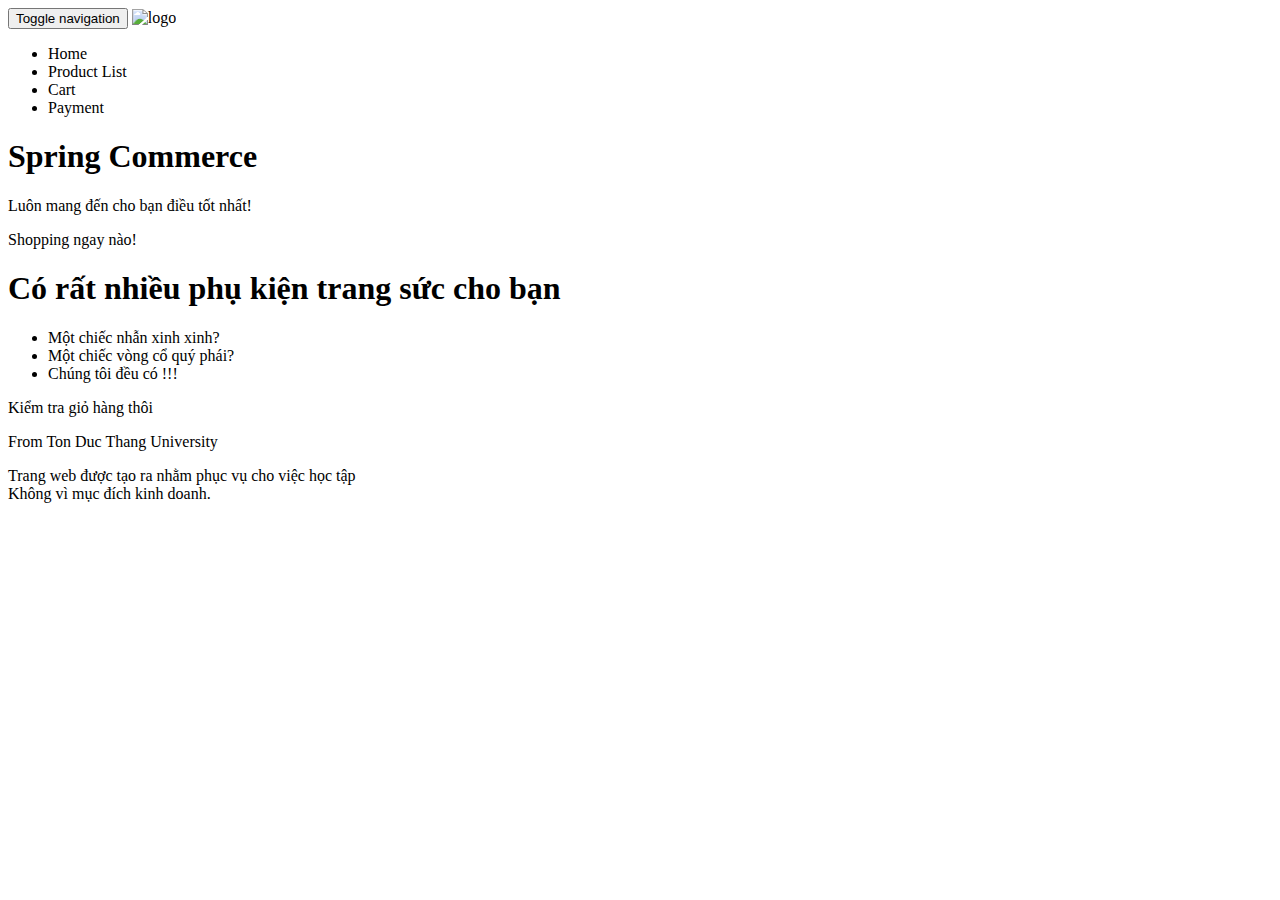
<file: demo/src/main/resources/templates/index.html>
<!DOCTYPE html>
<html>
   <head>
        <title>Spring Commerce</title>
        <meta charset="utf-8">
        <meta name="description" content="">
        <meta name="viewport" content="width=device-width, initial-scale=1">
        
        <!-- Boostrap Core CSS-->
        <link rel="stylesheet" th:href="@{css/bootstrap.min.css}"> 
        
        <!-- Main CSS -->
        <link rel="stylesheet" th:href="@{css/style.css}">
        
        <!-- Animate CSS -->
        <link th:href="@{css/animate.css}" rel="stylesheet">
        
        <!-- Google fonts -->
        <link href="https://fonts.googleapis.com/css?family=Slabo+27px" rel="stylesheet">
         <link href="http://fonts.googleapis.com/css?family=Lato:300,400,700" rel="stylesheet">
        <!-- Font awesome -->
        <link th:href="@{font-awesome-4.1.0/css/font-awesome.min.css}" rel="stylesheet">

   </head>
   <body>
   
   <!-- Start wrapper -->
   <div class="wrapper">
  	<!-- Navigation -->
    <nav class="navbar navbar-inverse navbar-static-top" role="navigation">
        <div class="container">
            <!-- Brand and toggle get grouped for better mobile display -->
            <div class="navbar-header">
                <button type="button" class="navbar-toggle" data-toggle="collapse" data-target="#bs-example-navbar-collapse-1">
                    <span class="sr-only">Toggle navigation</span>
                    <span class="icon-bar"></span>
                    <span class="icon-bar"></span>
                    <span class="icon-bar"></span>
                </button>
                <a class="navbar-brand" th:href="@{/}"><img th:src="@{img/logo.png}" alt="logo"/></a>
            </div>
            <!-- Collect the nav links, forms, and other content for toggling -->
            <div class="collapse navbar-collapse" id="bs-example-navbar-collapse-1">
                <ul class="nav navbar-nav navbar-right">
                             <li>
                                 <a th:href="@{/}">Home</a>
                             </li>
                             <li>
                                 <a th:href="@{/product_list}">Product List</a>
                             </li>
                             <li>
                                 <a th:href="@{/cart}">Cart</a>
                             </li>
                             <li>
                                 <a th:href="@{/payment}">Payment</a>
                             </li>
                             </ul>

            </div>
            <!-- /navbar-collapse -->
        </div>
        <!-- /container -->
    </nav>
    <!-- /navigation -->

    
    <!-- Section 1 -->
    <div class="intro">
           <div class="intro-body">
               <div class="container">
                   <div class="row">
                       <div class="col-md-7 banner-text">
                           <h1 class="main-text wow fadeIn animated">Spring Commerce</h1>
                              <p class="intro-text wow fadeIn animated">Luôn mang đến cho bạn điều tốt nhất!
                              </p>
                              <div class="text-left"><a th:href="@{/product_list}" class="btn first-btn">Shopping ngay nào!</a></div>
                       </div>
                   </div>    
               </div>
           </div>
    </div>
    <!-- /Section 1 -->
    
    
    <!-- Section 2 -->
    <div class="intro1">
           <div class="intro-body">
               <div class="container">
                   <div class="row">
                       <div class="col-md-9 col-sm-9 banner1-text">
                          <h1 class="main-text wow fadeIn animated">Có rất nhiều phụ kiện trang sức cho bạn</h1>
                              <ul class="list-styled wow fadeIn animated">
                              <li class="list-group-item"> Một chiếc nhẫn xinh xinh?</li>
                              <li class="list-group-item"> Một chiếc vòng cổ quý phái?</li>
                              <li class="list-group-item"> Chúng tôi đều có !!!</li>
                              </ul>
                              <div class="text-center"><a th:href="@{/cart}" class="btn second-btn">Kiểm tra giỏ hàng thôi</a></div>
                       </div>
                   </div>    
               </div>
           </div>
    </div>
    <!-- /Section 2 -->

   </div>
   <!-- End wrapper -->
   
   <!-- Footer -->
   <div class="intro4">
           <div class="intro-body">
               <div class="container">
                   <div class="row">
                       <div class="col-md-9 col-sm-9 banner3-text wow fadeIn animated">
                       <p class="subtitle fancy"><span>From Ton Duc Thang University</span></p>
                        <div class="main-text">Trang web được tạo ra nhằm phục vụ cho việc học tập<br>
                        Không vì mục đích kinh doanh.
                        <div class="contact-info icons-top">
                        <a href="#"><i class="fa fa-facebook fa-1x"></i></a>
                        <a href="#" class="icons"><i class="fa fa-twitter fa-1x"></i></a>
                        </div>
                        </div>
                       </div>
                  </div>    
                </div>
            </div>
    </div>
    <!-- /Footer -->

      
   <!-- jQuery Version 1.11.0 -->
   <script th:src="@{/js/jquery-1.11.0.js}"></script>
   <!-- Boostrap JS -->
   <script th:src="@{/js/bootstrap.min.js}"></script>
   <!-- Smooth scroll JS -->
   <script th:src="@{/js/smoothscroll.js}"></script>
   <!-- Wow JavaScript -->
   <script th:src="@{/js/wow.js}"></script>
    
   <script>
   new WOW().init();
   </script>


</body>
</html>
</file>
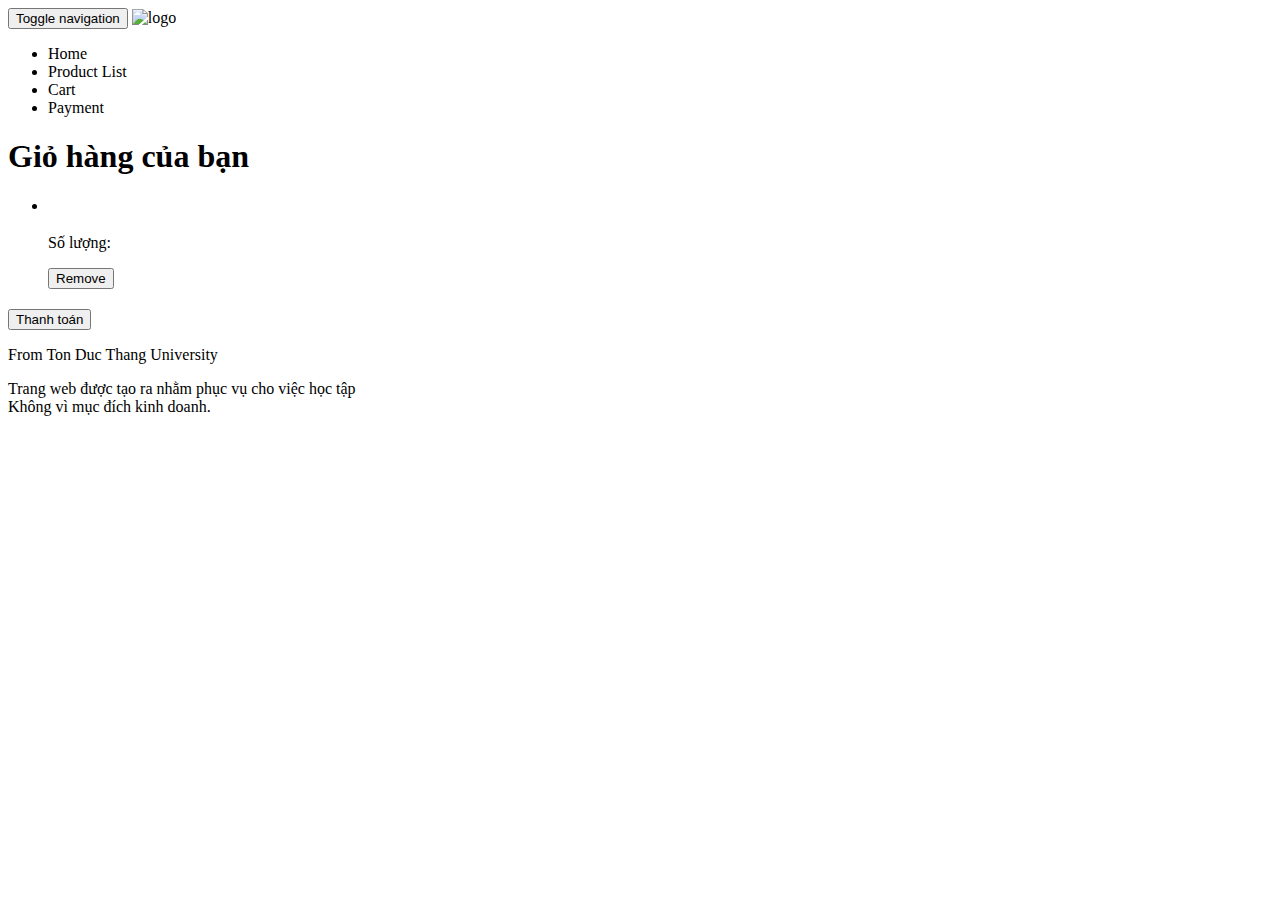
<file: demo/src/main/resources/templates/cart.html>
<!DOCTYPE html>
<html>
  <head>
    <title>Cart</title>
    <meta charset="utf-8" />
    <meta name="description" content="" />
    <meta name="viewport" content="width=device-width, initial-scale=1" />

    <!-- Boostrap Core CSS-->
    <link rel="stylesheet" th:href="@{css/bootstrap.min.css}" />

    <!-- Main CSS -->
    <link rel="stylesheet" th:href="@{css/style.css}" />

    <!-- Animate CSS -->
    <link th:href="@{css/animate.css}" rel="stylesheet" />

    <link th:href="@{css/cart.css}" rel="stylesheet" />

    <!-- Google fonts -->
    <link
      href="https://fonts.googleapis.com/css?family=Slabo+27px"
      rel="stylesheet"
    />
    <link
      href="http://fonts.googleapis.com/css?family=Lato:300,400,700"
      rel="stylesheet"
    />
    <!-- Font awesome -->
  </head>
  <body>
    <!-- Start wrapper -->
    <div class="wrapper">
      <!-- Navigation -->
      <nav class="navbar navbar-inverse navbar-static-top" role="navigation">
        <div class="container">
          <!-- Brand and toggle get grouped for better mobile display -->
          <div class="navbar-header">
            <button
              type="button"
              class="navbar-toggle"
              data-toggle="collapse"
              data-target="#bs-example-navbar-collapse-1"
            >
              <span class="sr-only">Toggle navigation</span>
              <span class="icon-bar"></span>
              <span class="icon-bar"></span>
              <span class="icon-bar"></span>
            </button>
            <a class="navbar-brand" th:href="@{/}"
              ><img th:src="@{img/logo.png}" alt="logo"
            /></a>
          </div>
          <!-- Collect the nav links, forms, and other content for toggling -->
          <div
            class="collapse navbar-collapse"
            id="bs-example-navbar-collapse-1"
          >
            <ul class="nav navbar-nav navbar-right">
              <li>
                <a th:href="@{/}">Home</a>
              </li>
              <li>
                <a th:href="@{/product_list}">Product List</a>
              </li>
              <li>
                <a th:href="@{/cart}">Cart</a>
              </li>
              <li>
                <a th:href="@{/payment}">Payment</a>
              </li>
            </ul>
          </div>
          <!-- /navbar-collapse -->
        </div>
        <!-- /container -->
      </nav>
      <!-- /navigation -->
    </div>
    <!-- End wrapper -->
    
    <h1>Giỏ hàng của bạn</h1>
    <div class="cart-container">
      <ul class="cart-items">
        <li class="item" th:each="product, idx : ${cart.productList}">
          <a th:href="@{/product_list/{id}(id=${product.id})}"
            ><img th:src="${product.imgURL}" alt=""
          /></a>
          <h3
            style="color: black; font-weight: bold"
            th:text="${product.name}"
          ></h3>
          <p style="font-weight: bold" th:text="${product.description}"></p>
          <p>
            Số lượng: <span th:text="${cart.quantity.get(idx.index)}"></span>
          </p>
          <td><button class="btn-remove-item">Remove</button></td>
        </li>
      </ul>
    </div>

    <div class="cart-total">
      <h2 th:text="${total}"></h2>
      <a th:href="@{/payment}"
        ><button class="btn-checkout">Thanh toán</button></a
      >
    </div>

    <!-- Footer -->
    <div class="intro4">
      <div class="intro-body">
        <div class="container">
          <div class="row">
            <div class="col-md-9 col-sm-9 banner3-text wow fadeIn animated">
              <p class="subtitle fancy">
                <span>From Ton Duc Thang University</span>
              </p>
              <div class="main-text">
                Trang web được tạo ra nhằm phục vụ cho việc học tập<br />
                Không vì mục đích kinh doanh.
                <div class="contact-info icons-top">
                  <a href="#"><i class="fa fa-facebook fa-1x"></i></a>
                  <a href="#" class="icons"
                    ><i class="fa fa-twitter fa-1x"></i
                  ></a>
                </div>
              </div>
            </div>
          </div>
        </div>
      </div>
    </div>
    <!-- /Footer -->

    <!-- jQuery Version 1.11.0 -->
    <script th:src="@{/js/jquery-1.11.0.js}"></script>
    <!-- Boostrap JS -->
    <script th:src="@{/js/bootstrap.min.js}"></script>
    <!-- Smooth scroll JS -->
    <script th:src="@{/js/smoothscroll.js}"></script>
    <!-- Wow JavaScript -->
    <script th:src="@{/js/wow.js}"></script>

    <script>
      new WOW().init();
    </script>
  </body>
</html>
</file>
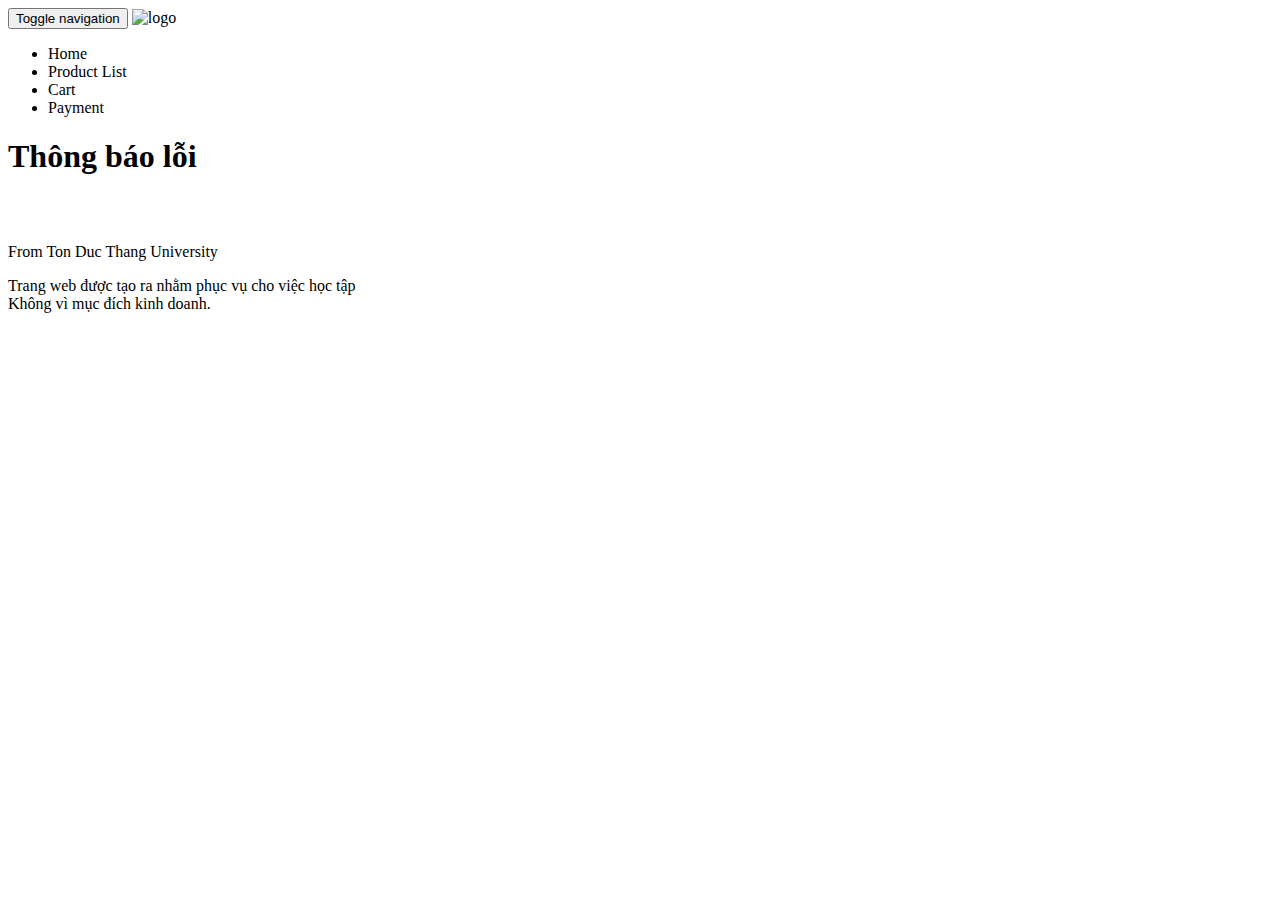
<file: demo/src/main/resources/templates/message.html>
<!DOCTYPE html>
<html>
  <head>
    <title>Cart</title>
    <meta charset="utf-8" />
    <meta name="description" content="" />
    <meta name="viewport" content="width=device-width, initial-scale=1" />

    <!-- Boostrap Core CSS-->
    <link rel="stylesheet" th:href="@{css/bootstrap.min.css}" />

    <!-- Main CSS -->
    <link rel="stylesheet" th:href="@{css/style.css}" />

    <!-- Animate CSS -->
    <link th:href="@{css/animate.css}" rel="stylesheet" />

    <!-- Google fonts -->
    <link
      href="https://fonts.googleapis.com/css?family=Slabo+27px"
      rel="stylesheet"
    />
    <link
      href="http://fonts.googleapis.com/css?family=Lato:300,400,700"
      rel="stylesheet"
    />
    <!-- Font awesome -->
  </head>
  <body>
    <!-- Start wrapper -->
    <div class="wrapper">
      <!-- Navigation -->
      <nav class="navbar navbar-inverse navbar-static-top" role="navigation">
        <div class="container">
          <!-- Brand and toggle get grouped for better mobile display -->
          <div class="navbar-header">
            <button
              type="button"
              class="navbar-toggle"
              data-toggle="collapse"
              data-target="#bs-example-navbar-collapse-1"
            >
              <span class="sr-only">Toggle navigation</span>
              <span class="icon-bar"></span>
              <span class="icon-bar"></span>
              <span class="icon-bar"></span>
            </button>
            <a class="navbar-brand" th:href="@{/}"
              ><img th:src="@{img/logo.png}" alt="logo"
            /></a>
          </div>
          <!-- Collect the nav links, forms, and other content for toggling -->
          <div
            class="collapse navbar-collapse"
            id="bs-example-navbar-collapse-1"
          >
            <ul class="nav navbar-nav navbar-right">
              <li>
                <a th:href="@{/}">Home</a>
              </li>
              <li>
                <a th:href="@{/product_list}">Product List</a>
              </li>
              <li>
                <a th:href="@{/cart}">Cart</a>
              </li>
              <li>
                <a th:href="@{/payment}">Payment</a>
              </li>
            </ul>
          </div>
          <!-- /navbar-collapse -->
        </div>
        <!-- /container -->
      </nav>
      <!-- /navigation -->
    </div>
    <!-- End wrapper -->
    
    <h1>Thông báo lỗi</h1>
    <p style="font-size: 24px; text-align: center; padding-top: 20px;" th:text="${message}"></p>

    <!-- Footer -->
    <div class="intro4">
      <div class="intro-body">
        <div class="container">
          <div class="row">
            <div class="col-md-9 col-sm-9 banner3-text wow fadeIn animated">
              <p class="subtitle fancy">
                <span>From Ton Duc Thang University</span>
              </p>
              <div class="main-text">
                Trang web được tạo ra nhằm phục vụ cho việc học tập<br />
                Không vì mục đích kinh doanh.
                <div class="contact-info icons-top">
                  <a href="#"><i class="fa fa-facebook fa-1x"></i></a>
                  <a href="#" class="icons"
                    ><i class="fa fa-twitter fa-1x"></i
                  ></a>
                </div>
              </div>
            </div>
          </div>
        </div>
      </div>
    </div>
    <!-- /Footer -->

    <!-- jQuery Version 1.11.0 -->
    <script th:src="@{/js/jquery-1.11.0.js}"></script>
    <!-- Boostrap JS -->
    <script th:src="@{/js/bootstrap.min.js}"></script>
    <!-- Smooth scroll JS -->
    <script th:src="@{/js/smoothscroll.js}"></script>
    <!-- Wow JavaScript -->
    <script th:src="@{/js/wow.js}"></script>

    <script>
      new WOW().init();
    </script>
  </body>
</html>
</file>
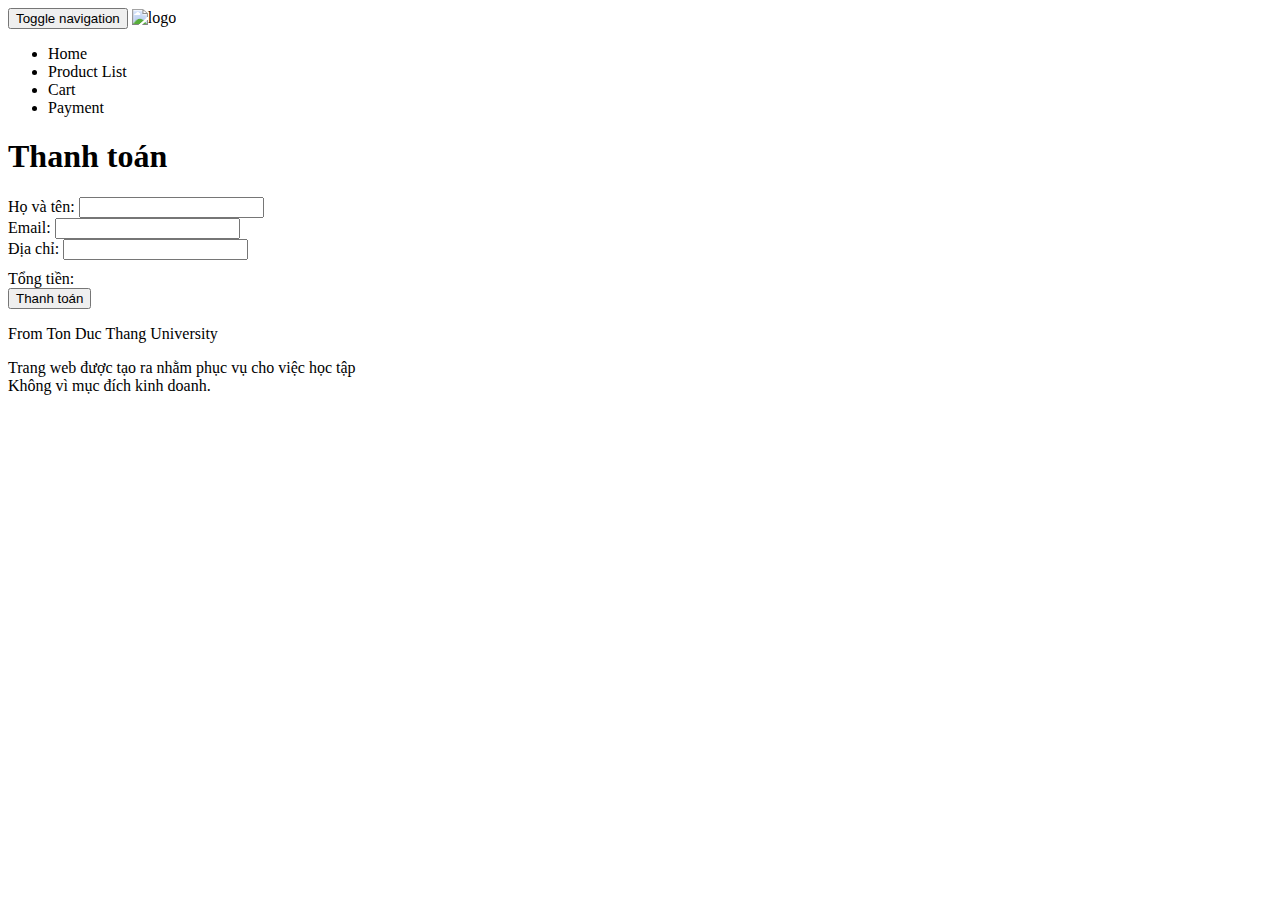
<file: demo/src/main/resources/templates/payment.html>
<!DOCTYPE html>
<html>
    <head>
        <title>Payment</title>
        <meta charset="utf-8">
        <meta name="description" content="">
        <meta name="viewport" content="width=device-width, initial-scale=1">
        
        <!-- Boostrap Core CSS-->
        <link rel="stylesheet" th:href="@{css/bootstrap.min.css}"> 
        
        <!-- Main CSS -->
        <link rel="stylesheet" th:href="@{css/style.css}">


        <link rel="stylesheet" th:href="@{css/payment.css}">
        
        <!-- Animate CSS -->
        <link th:href="@{css/animate.css}" rel="stylesheet">
        
        <!-- Google fonts -->
        <link href="https://fonts.googleapis.com/css?family=Slabo+27px" rel="stylesheet">
         <link href="http://fonts.googleapis.com/css?family=Lato:300,400,700" rel="stylesheet">
        <!-- Font awesome -->
        <link th:href="@{font-awesome-4.1.0/css/font-awesome.min.css}" rel="stylesheet">

   </head>
   <body>
   
   <!-- Start wrapper -->
    <div class="wrapper">
        <!-- Navigation -->
        <nav class="navbar navbar-inverse navbar-static-top" role="navigation">
            <div class="container">
                <!-- Brand and toggle get grouped for better mobile display -->
                <div class="navbar-header">
                    <button type="button" class="navbar-toggle" data-toggle="collapse" data-target="#bs-example-navbar-collapse-1">
                        <span class="sr-only">Toggle navigation</span>
                        <span class="icon-bar"></span>
                        <span class="icon-bar"></span>
                        <span class="icon-bar"></span>
                    </button>
                    <a class="navbar-brand" th:href="@{/}"><img th:src="@{img/logo.png}" alt="logo"/></a>

                </div>
                <!-- Collect the nav links, forms, and other content for toggling -->
                <div class="collapse navbar-collapse" id="bs-example-navbar-collapse-1">
                    <ul class="nav navbar-nav navbar-right">
                        <li>
                            <a th:href="@{/}">Home</a>
                        </li>
                        <li>
                            <a th:href="@{/product_list}">Product List</a>
                        </li>
                        <li>
                            <a th:href="@{/cart}">Cart</a>
                        </li>
                        <li>
                            <a th:href="@{/payment}">Payment</a>
                        </li>
                        </ul>

                </div>
                <!-- /navbar-collapse -->
            </div>
            <!-- /container -->
        </nav>

        <div class="container">
            <h1>Thanh toán</h1>
            <form th:action="@{/payment}" method="post">
            <div class="form-group">
                <label for="name">Họ và tên:</label>
                <input type="text" id="name" th:name="username" required>
            </div>
            <div class="form-group">
                <label for="email">Email:</label>
                <input type="email" id="email" th:name="email" required>
            </div>
            <div class="form-group">
                <label for="address">Địa chỉ:</label>
                <input type="text" id="address" th:name="address" required>
            </div>
            
            <div class="form-group" style="margin-top: 10px;">
                <label for="total">Tổng tiền:</label>
                <span th:text="${total}" style="color:#ffffff; padding-left: 3vh;"></span>
            </div>
            <div class="form-group">
            <button type="submit">Thanh toán</button>
            </form>
        </div>

        <!-- /navigation -->
    </div>
    <!-- End wrapper -->


   <!-- Footer -->
    <div class="intro4">
        <div class="intro-body">
            <div class="container">
                <div class="row">
                    <div class="col-md-9 col-sm-9 banner3-text wow fadeIn animated">
                    <p class="subtitle fancy"><span>From Ton Duc Thang University</span></p>
                    <div class="main-text">Trang web được tạo ra nhằm phục vụ cho việc học tập<br>
                    Không vì mục đích kinh doanh.
                    <div class="contact-info icons-top">
                    <a href="#"><i class="fa fa-facebook fa-1x"></i></a>
                    <a href="#" class="icons"><i class="fa fa-twitter fa-1x"></i></a>
                    </div>
                    </div>
                    </div>
            </div>    
            </div>
        </div>
    </div>
    <!-- /Footer -->

      
   <!-- jQuery Version 1.11.0 -->
   <script th:src="@{/js/jquery-1.11.0.js}"></script>
   <!-- Boostrap JS -->
   <script th:src="@{/js/bootstrap.min.js}"></script>
   <!-- Smooth scroll JS -->
   <script th:src="@{/js/smoothscroll.js}"></script>
   <!-- Wow JavaScript -->
   <script th:src="@{/js/wow.js}"></script>
    
   <script>
   new WOW().init();
   </script>


</body>
</html>
</file>
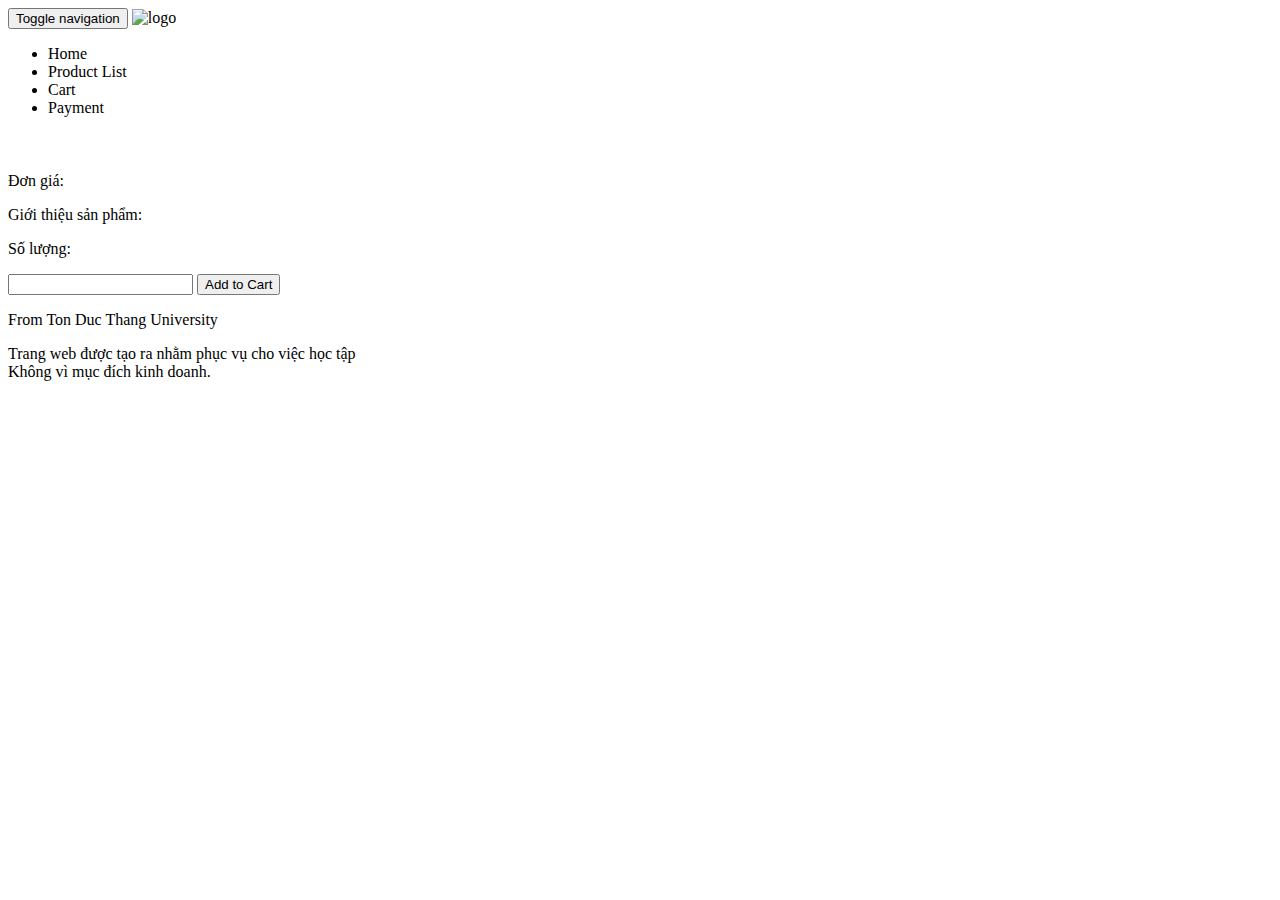
<file: demo/src/main/resources/templates/product_detail.html>
<!DOCTYPE html>
<html>
  <head>
    <title>Product Details</title>
    <meta charset="utf-8" />
    <meta name="description" content="" />
    <meta name="viewport" content="width=device-width, initial-scale=1" />

    <!--  Boostrap Core CSS-->
    <link rel="stylesheet" th:href="@{/css/bootstrap.min.css}" />

    <!-- Main CSS -->
    <link rel="stylesheet" th:href="@{/css/style.css}" />

    <link rel="stylesheet" th:href="@{/css/pro_detail.css}" />

    <!-- Animate CSS -->
    <link th:href="@{css/animate.css}" rel="stylesheet" />

    <!-- Google fonts -->
    <link
      href="https://fonts.googleapis.com/css?family=Slabo+27px"
      rel="stylesheet"
    />
    <link
      href="http://fonts.googleapis.com/css?family=Lato:300,400,700"
      rel="stylesheet"
    />
  </head>
  <body>
    <!-- Start wrapper -->
    <div class="wrapper">
      <!-- Navigation -->
      <nav class="navbar navbar-inverse navbar-static-top" role="navigation">
        <div class="container">
          <!-- Brand and toggle get grouped for better mobile display -->
          <div class="navbar-header">
            <button
              type="button"
              class="navbar-toggle"
              data-toggle="collapse"
              data-target="#bs-example-navbar-collapse-1"
            >
              <span class="sr-only">Toggle navigation</span>
              <span class="icon-bar"></span>
              <span class="icon-bar"></span>
              <span class="icon-bar"></span>
            </button>
            <a class="navbar-brand" th:href="@{/}"
              ><img th:src="@{/img/logo.png}" alt="logo"
            /></a>
          </div>
          <!-- Collect the nav links, forms, and other content for toggling -->
          <div
            class="collapse navbar-collapse"
            id="bs-example-navbar-collapse-1"
          >
            <ul class="nav navbar-nav navbar-right">
              <li>
                <a th:href="@{/}">Home</a>
              </li>
              <li>
                <a th:href="@{/product_list}">Product List</a>
              </li>
              <!-- <li>
                        <a th:href="@{/product_detail}">Product details</a>
                    </li> -->
              <li>
                <a th:href="@{/cart}">Cart</a>
              </li>
              <li>
                <a th:href="@{/payment}">Payment</a>
              </li>
            </ul>
          </div>
          <!-- /navbar-collapse -->
        </div>
        <!-- /container -->
      </nav>
      <!-- /navigation -->
    </div>
    <!-- End wrapper -->

    <div class="pro-detail">
      <div class="product-image">
        <a th:href="@{/product_list/{id}(id=${product.id})}">
          <img th:src="${product.imgURL}" alt="" />
        </a>
      </div>
      <div class="product-info">
        <a th:href="@{/product_list/{id}(id=${product.id})}">
          <h1 th:text="${product.name}"></h1>
        </a>
        <p>
          Đơn giá:
          <a th:href="@{/product_list/{id}(id=${product.id})}">
            <p th:text="${product.price}"></p>
          </a>
        </p>

        <p>
          Giới thiệu sản phẩm:
          <a th:href="@{/product_list/{id}(id=${product.id})}">
            <p th:text="${product.description}"></p>
          </a>
        </p>

        <div class="add-to-cart">
          <p>Số lượng:</p>
          <form th:action="@{/cart}" method="post">
            <input type="hidden" name="productId" th:value="${product.id}" />
            <input type="number" name="productQuantity" />
            <button type="submit">Add to Cart</button>
          </form>
        </div>
      </div>
    </div>

    <!-- Footer -->
    <div class="intro4">
      <div class="intro-body">
        <div class="container">
          <div class="row">
            <div class="col-md-9 col-sm-9 banner3-text wow fadeIn animated">
              <p class="subtitle fancy">
                <span>From Ton Duc Thang University</span>
              </p>
              <div class="main-text">
                Trang web được tạo ra nhằm phục vụ cho việc học tập<br />
                Không vì mục đích kinh doanh.
                <div class="contact-info icons-top">
                  <a href="#"><i class="fa fa-facebook fa-1x"></i></a>
                  <a href="#" class="icons"
                    ><i class="fa fa-twitter fa-1x"></i
                  ></a>
                </div>
              </div>
            </div>
          </div>
        </div>
      </div>
    </div>
    <!-- /Footer -->

    <!-- jQuery Version 1.11.0 -->
    <script th:src="@{/js/jquery-1.11.0.js}"></script>
    <!-- Boostrap JS -->
    <script th:src="@{/js/bootstrap.min.js}"></script>
    <!-- Smooth scroll JS -->
    <script th:src="@{/js/smoothscroll.js}"></script>
    <!-- Wow JavaScript -->
    <script th:src="@{/js/wow.js}"></script>

    <script th:src="@{js/script.js}"></script>

    <script>
      new WOW().init();
    </script>
  </body>
</html>
</file>
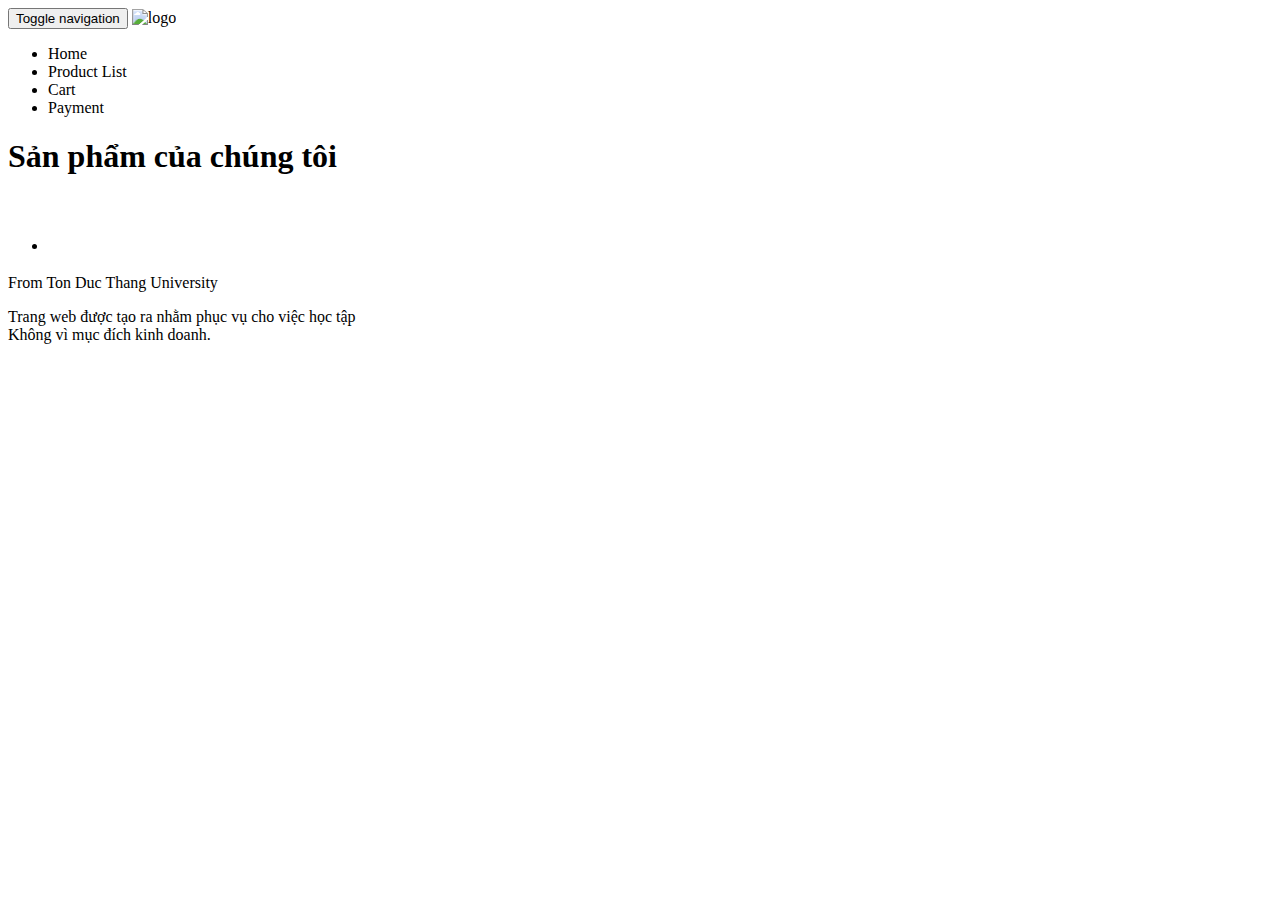
<file: demo/src/main/resources/templates/product_list.html>
<!DOCTYPE html>
<html>
  <head>
    <title>Product List</title>
    <meta charset="utf-8" />
    <meta name="description" content="" />
    <meta name="viewport" content="width=device-width, initial-scale=1" />

    <!-- Boostrap Core CSS -->
    <link rel="stylesheet" th:href="@{css/bootstrap.min.css}" />

    <!-- Main CSS -->
    <link rel="stylesheet" th:href="@{css/style.css}" />

    <!-- Animate CSS -->
    <link th:href="@{css/pro_list.css}" rel="stylesheet" />

    <!-- Google fonts -->
    <link
      href="https://fonts.googleapis.com/css?family=Slabo+27px"
      rel="stylesheet"
    />
    <link
      href="http://fonts.googleapis.com/css?family=Lato:300,400,700"
      rel="stylesheet"
    />
    
  </head>
  <body>
    <!-- Start wrapper -->
    <div class="wrapper">
      <!-- Navigation -->
      <nav class="navbar navbar-inverse navbar-static-top" role="navigation">
        <div class="container">
          <!-- Brand and toggle get grouped for better mobile display -->
          <div class="navbar-header">
            <button
              type="button"
              class="navbar-toggle"
              data-toggle="collapse"
              data-target="#bs-example-navbar-collapse-1"
            >
              <span class="sr-only">Toggle navigation</span>
              <span class="icon-bar"></span>
              <span class="icon-bar"></span>
              <span class="icon-bar"></span>
            </button>
            <a class="navbar-brand" th:href="@{/}"
              ><img th:src="@{img/logo.png}" alt="logo"
            /></a>
          </div>
          <!-- Collect the nav links, forms, and other content for toggling -->
          <div
            class="collapse navbar-collapse"
            id="bs-example-navbar-collapse-1"
          >
            <ul class="nav navbar-nav navbar-right">
              <li>
                <a th:href="@{/}">Home</a>
              </li>
              <li>
                <a th:href="@{/product_list}">Product List</a>
              </li>
              <!-- <li>
                <a th:href="@{/product_detail}">Product details</a>
              </li> -->
              <li>
                <a th:href="@{/cart}">Cart</a>
              </li>
              <li>
                <a th:href="@{/payment}">Payment</a>
              </li>
            </ul>
          </div>
          <!-- /navbar-collapse -->
        </div>
        <!-- /container -->
      </nav>
      <!-- /navigation -->
    </div>
    <!-- End wrapper -->

    <h1 style="padding-bottom: 40px;">Sản phẩm của chúng tôi</h1>
    <ul class="product-list">
      
      <li th:each="product : ${products}">
        <a th:href="@{/product_list/{id}(id=${product.id})}"
          ><img th:src="${product.imgURL}" alt=""
        /></a>
        <h3 style="color: rgb(255, 248, 248); font-weight: bold;" th:text="${product.name}"></h3>
        <p style="color: rgb(217, 243, 207); font-weight: bold;" th:text="${product.description}"></p>
        <p style="color: rgb(217, 243, 207); font-weight: bold;" th:text="${product.price}"></p>
      </li>
    </ul>

    <!-- Footer -->
    <div class="intro4">
      <div class="intro-body">
        <div class="container">
          <div class="row">
            <div class="col-md-9 col-sm-9 banner3-text wow fadeIn animated">
              <p class="subtitle fancy">
                <span>From Ton Duc Thang University</span>
              </p>
              <div class="main-text">
                Trang web được tạo ra nhằm phục vụ cho việc học tập<br />
                Không vì mục đích kinh doanh.
                <div class="contact-info icons-top">
                  <a href="#"><i class="fa fa-facebook fa-1x"></i></a>
                  <a href="#" class="icons"
                    ><i class="fa fa-twitter fa-1x"></i
                  ></a>
                </div>
              </div>
            </div>
          </div>
        </div>
      </div>
    </div>
    <!-- /Footer -->

    <!-- jQuery Version 1.11.0 -->
    <script th:src="@{/js/jquery-1.11.0.js}"></script>
    <!-- Boostrap JS -->
    <script th:src="@{/js/bootstrap.min.js}"></script>
    <!-- Smooth scroll JS -->
    <script th:src="@{/js/smoothscroll.js}"></script>
    <!-- Wow JavaScript -->
    <script th:src="@{/js/wow.js}"></script>

    <script>
      new WOW().init();
    </script>
  </body>
</html>
</file>
